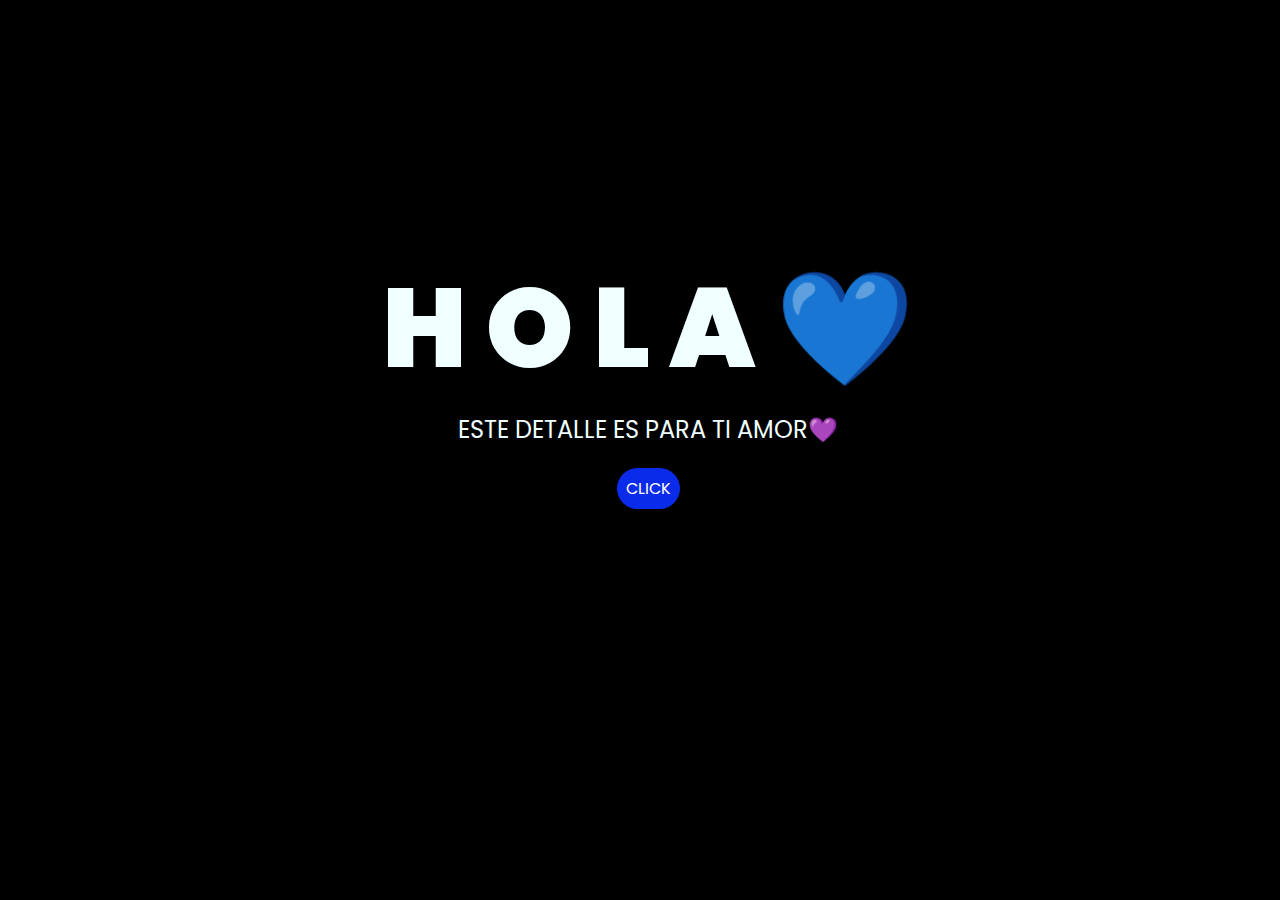
<file: index.html>
<!DOCTYPE html>
<html lang="es">

<head>
    <meta charset="UTF-8">
    <meta http-equiv="X-UA-Compatible" content="IE=edge">
    <meta name="viewport" content="width=device-width, initial-scale=1.0">
    <link rel="stylesheet" href="css/style.css">
    <link rel="icon" href="img/flowers.png" type="image/x-icon">
    <title>Flowers</title>
</head>

<body>
    <div class="greetings">
        <span>H</span>
        <span>O</span>
        <span>L</span>
        <span>A</span>
        <span>💙</span>
    </div>
    <div class="description">
        <span>ESTE DETALLE ES PARA TI AMOR💜</span>
    </div>
    <div class="button">
        <button class="botones">
            <a href="Flores.html" style="color: #fff;">CLICK</a>
        </button>
    </div>

</body>

</html>
</file>
<file: css/style.css>
@import url('https://fonts.googleapis.com/css2?family=Poppins:ital,wght@0,500;1,900&display=swap');
*{
    font-family: 'Poppins',cursive;
}
body{
    color: azure;
    width: 100%;
    height: 82vh;
    display: flex;
    flex-direction: column;
    align-items: center;
    justify-content: center;
    background-color: black;
    /* padding-top: -30; */
}

.botones{
    padding: 9px;
    border-radius: 80px;
    background-color: transparent;
    border: none;
}

.botones a{
    background-color: #0a2be9;
    padding: 9px;
    border-radius: 80px;
    -webkit-border-radius: 80px;
    -moz-border-radius: 80px;
    -ms-border-radius: 80px;
    -o-border-radius: 80px;

}

.botones a:focus{
    background-color: rgb(50, 194, 194);
}

.greetings{
    font-size: 7rem;
    font-weight: 900;
}
.greetings > span{
    animation: glow 2.5s ease-in-out infinite;
}
@keyframes glow{
    0%, 100%{
        color: #fff;
        text-shadow: 0 0 12px #39c6d6, 0 0 50px #39c6d6, 0 0 100px #39c6d6;
    }
    10%, 90%{
        color: #111;
        text-shadow: none;
    }
}
.greetings > span:nth-child(2){
    animation-delay: .2s ;
}
.greetings > span:nth-child(3){
    animation-delay: .4s ;
}
.greetings > span:nth-child(4){
    animation-delay: .6s;
}
.greetings > span:nth-child(5){
    animation-delay: .8s;
}
.greetings > span:nth-child(6){
    animation-delay: 1s;
}

.description{
    font-size: 1.5rem;
    margin-bottom: 20px;
}

.button a{
    text-decoration: none;
    font-size: 1rem;
    color: #111;
}

@media screen and (max-width:574px){
    .greetings{
        display: block;
        font-size: 4rem;
        font-weight: 800;
        text-align: center;
    }
    .description{
        font-size: 2rem;
    }
    
    .button a{
        font-size: 1rem;
    }
}
</file>
